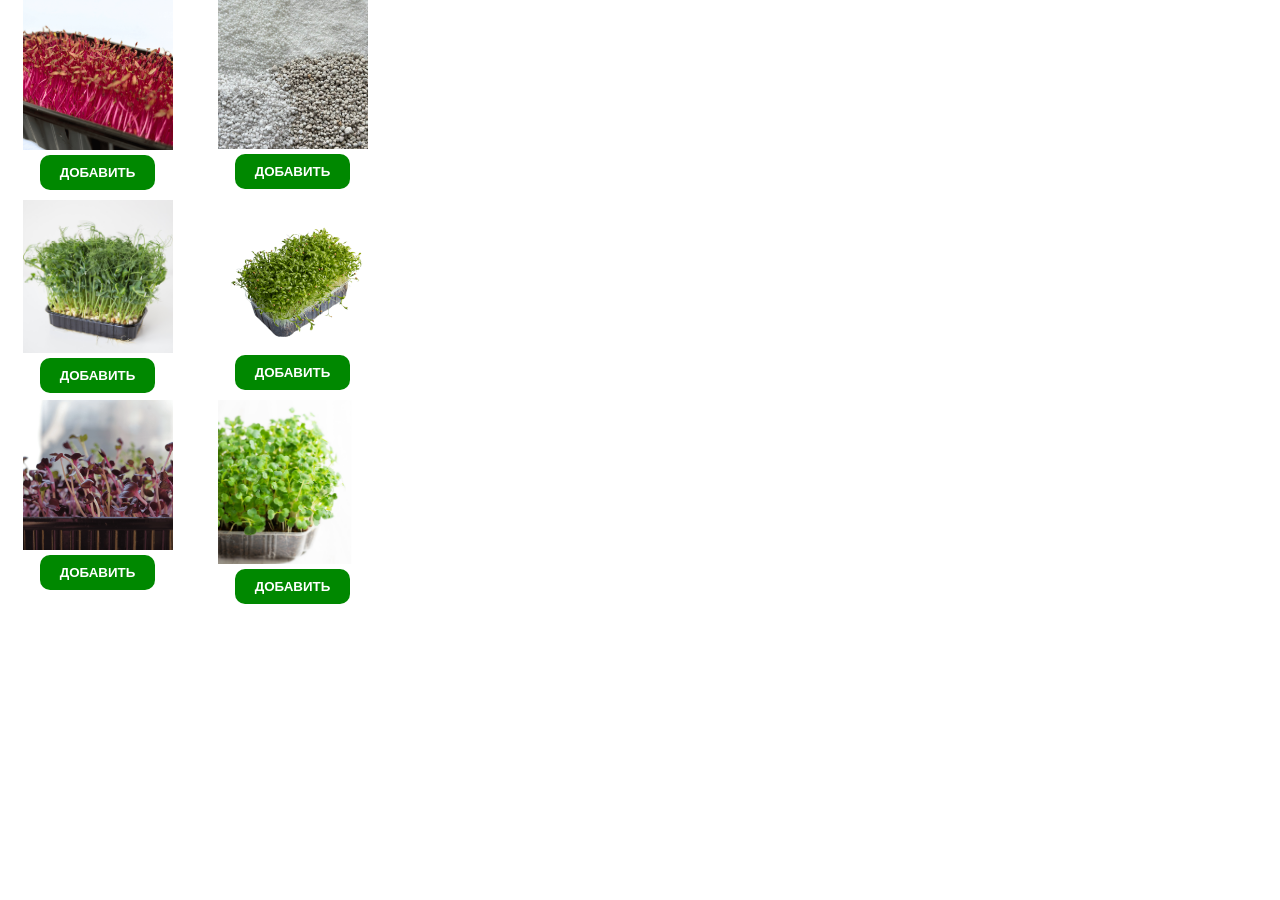
<file: index.html>
<!DOCTYPE html>
<html lang="en">
<head>
	<meta charset="UTF-8">
	<meta name="viewport" content="width=device-width, initial-scale=1.0">
	<link rel="stylesheet" href="style.css">
	<title>Document</title>
</head>
<body>
	<div class="container">
		<div class="inner">
			<div class="item">
				<img src="1.png" alt="" class="img">
				<button class="btn" id="btn1">Добавить</button>
			</div>
			<div class="item">
				<img src="2.jpg" alt="" class="img">
				<button class="btn" id="btn2">Добавить</button>
			</div>
			<div class="item">
				<img src="3.png" alt="" class="img">
				<button class="btn" id="btn3">Добавить</button>
			</div>
			<div class="item">
				<img src="4.png" alt="" class="img">
				<button class="btn" id="btn4">Добавить</button>
			</div>
			<div class="item">
				<img src="5.png" alt="" class="img">
				<button class="btn" id="btn5">Добавить</button>
			</div>
			<div class="item">
				<img src="6.png" alt="" class="img">
				<button class="btn" id="btn6">Добавить</button>
			</div>
		</div>
	</div>
	<div class="usercard" id="usercard">
		
	</div>

	<script src="https://telegram.org/js/telegram-web-app.js"></script>
	<script src="app.js"></script>
</body>
</html>
</file>
<file: style.css>
body {
	margin: 0;
	padding: 0;
	font-size: 18px;
	color: var(--tg-theme-text-color);
	background: var(--tg-theme-bg-color);
}

.container {
	max-width: 390px;
}

.inner {
	display: grid;
	grid-template-columns: 1fr 1fr;
	grid-template-rows: 200px 200px 200px;
}

.img {
	width: 150px;
}

.item {
	text-align: center;
}

.btn {
	display: inline-block;
	padding: 10px 20px;
	border: none;
	background: rgb(0, 136, 0);
	border-radius: 10px;
	color: #fff;
	text-transform: uppercase;
	font-weight: 700;

	transition: background .2s linear;
}

.btn:hover {
	background: lightgreen;
}

.usercard {
	text-align: center;
}
</file>
